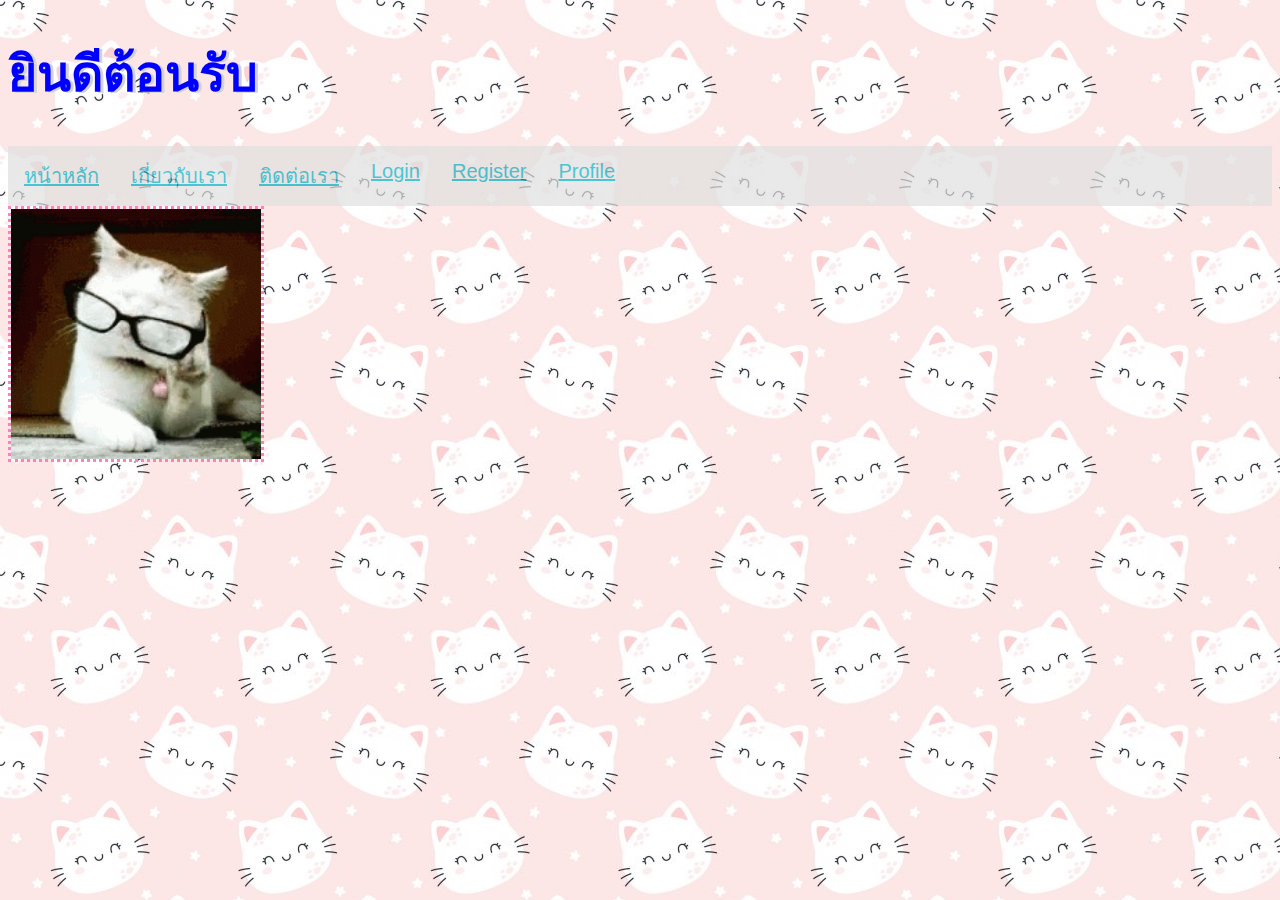
<file: index.html>
<!DOCTYPE html>
<html lang="en">
    <head>
        <meta charset="UTF-8">
        <meta http-equiv="X-UA-Compatible" content="IE=edge">
        <meta name="viewport" content="width=device-width, initial-scale=1.0">
        <title>หน้าหลัก</title>
        <link rel="stylesheet" href="./script/styles.css" />
    </head>
    <body class="bgimg">
        
        <h1 class="blue">ยินดีต้อนรับ</h1>
        <ul>
            <li><a href="index.html"> หน้าหลัก </a></li>
            <li><a href="about.html">เกี่ยวกับเรา</a></li>
            <li><a href="contact.html">ติดต่อเรา</a></li>
            <li><a href="login.html">Login</a></li>
            <li><a href="register.html">Register</a></li>
            <li><a href="profile.html">Profile</a></li>

        </ul>
        <img src="./images/kitty03.gif" />
        
    </body>
</html>
</file>
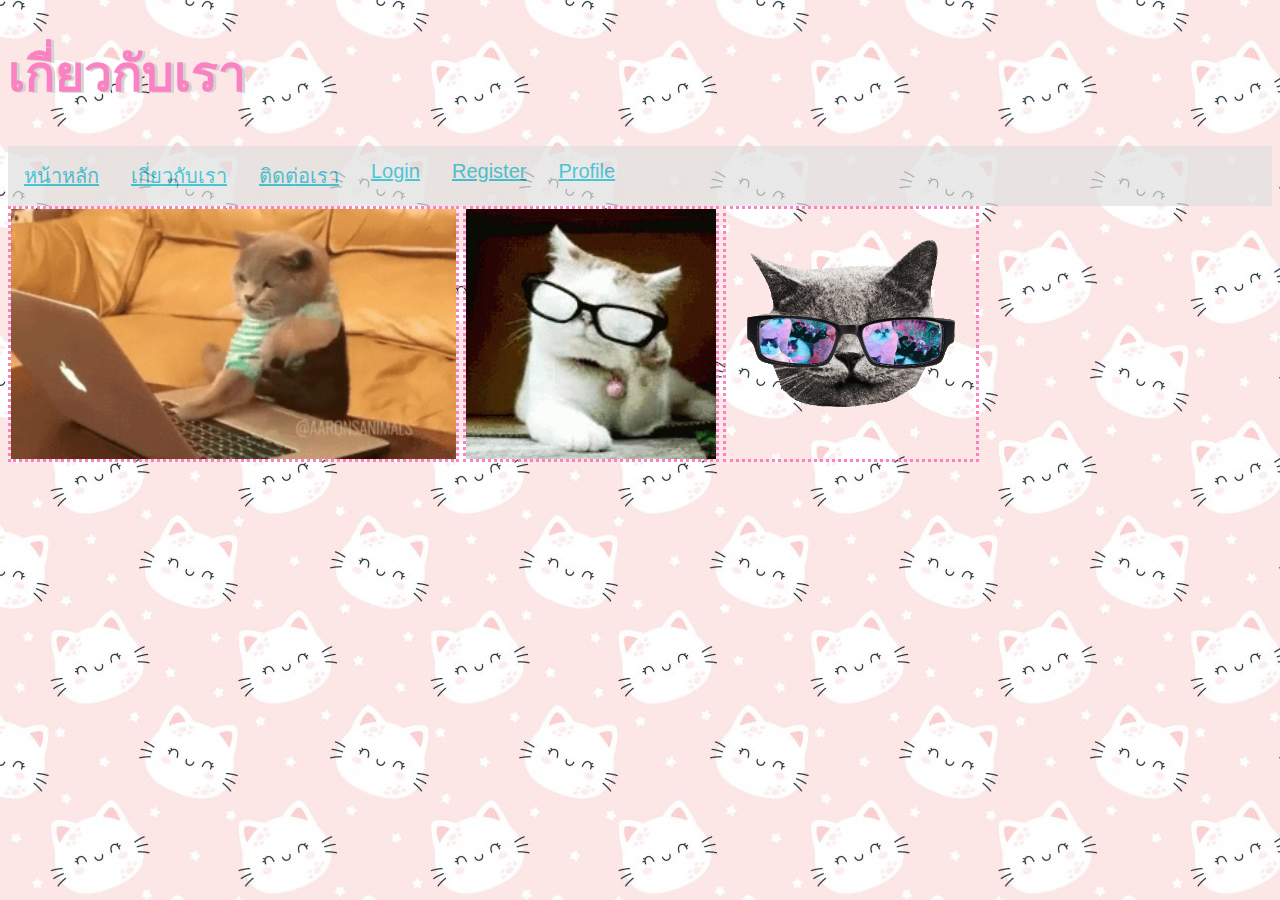
<file: about.html>
<!DOCTYPE html>
<html lang="en">
    <head>
        <meta charset="UTF-8">
        <meta http-equiv="X-UA-Compatible" content="IE=edge">
        <meta name="viewport" content="width=device-width, initial-scale=1.0">
        <title>เกี่ยวกับเรา</title>
        <link rel="stylesheet" href="./script/styles.css" />
        <style>
            h1{
                color:#fa81c2;
                font-size: 50px;
                text-shadow: 3px 1px lightgray;

            }
            body{
                background-color: #FFFDE7;

            }
            a{
                color: #80DEEA;
            }
            ul {
                list-style-type: none;
                margin: 0;
                padding: 0;
                overflow: hidden;
                background-color: #E0E0E0;
            }

            li {
                float: left;
            }

            li a {
                display: block;
                color: #00ACC1;
                text-align: center;
                padding: 14px 16px;
                text-decoration:line;
                font-size: 20px;
               /* border-right: 1px solid #bbb; */
            }
            li a:hover {
                background-color: #B3E5FC;
            }
            img{
                height: 250px;
                border-style: dotted; border-color: #fa81c2;
            }

        </style>
    </head>
    <body class="bgimg">


        <h1>เกี่ยวกับเรา</h1>
        <ul>
            <li><a href="index.html"> หน้าหลัก </a></li>
            <li><a href="about.html">เกี่ยวกับเรา</a></li>
            <li><a href="contact.html">ติดต่อเรา</a></li>
            <li><a href="login.html">Login</a></li>
            <li><a href="register.html">Register</a></li>
            <li><a href="profile.html">Profile</a></li>
        </ul>
        <img style="border-style: dotted; border-color: #fa81c2;"
            src="./images/kitty04.gif" />
        <img src="./images/kitty03.gif" />
        <img src="./images/kitty05.gif" />
    </body>
</html>
</file>
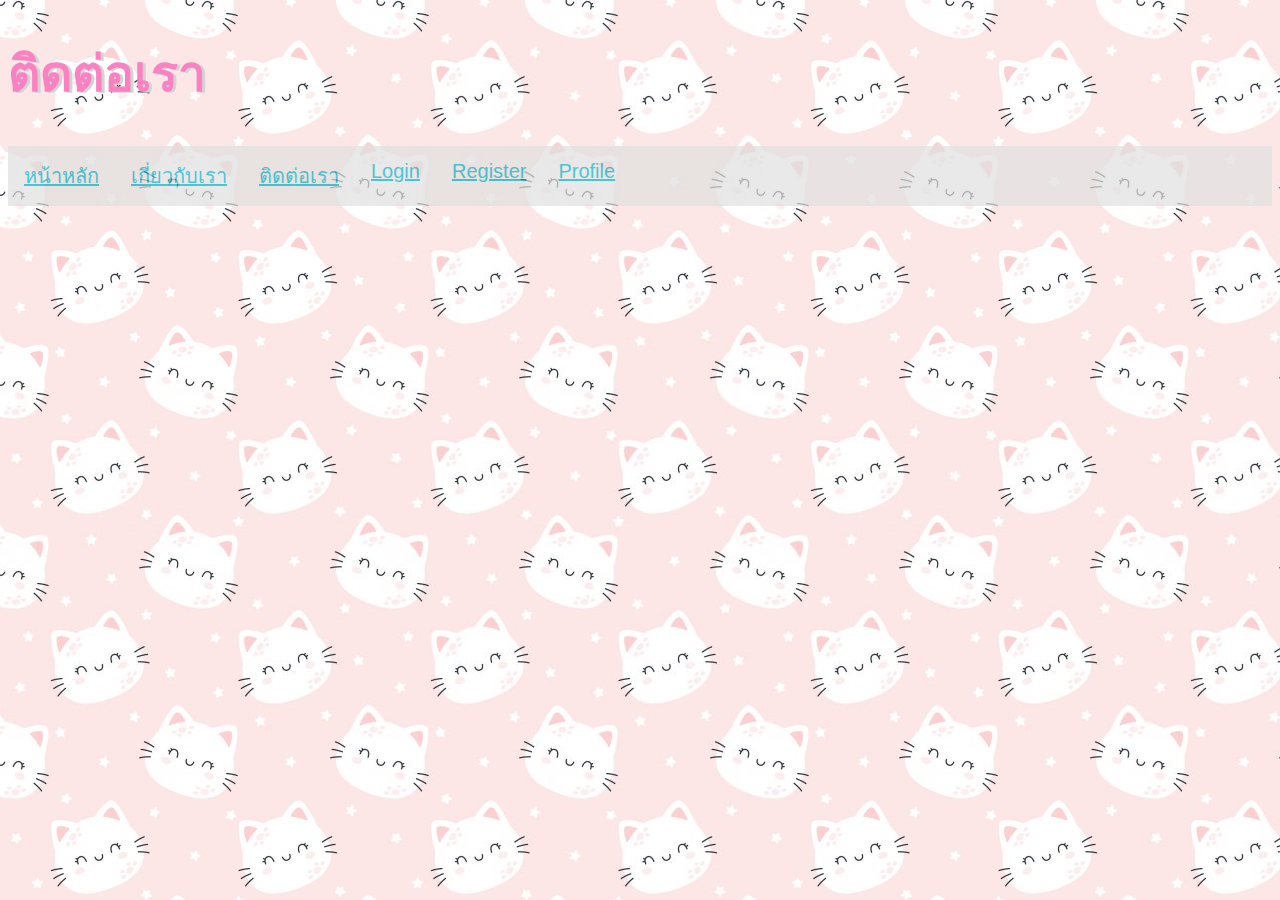
<file: contact.html>
<!DOCTYPE html>
<html lang="en">
<head>
    <meta charset="UTF-8">
    <meta http-equiv="X-UA-Compatible" content="IE=edge">
    <meta name="viewport" content="width=device-width, initial-scale=1.0">
    <title>ติดต่อเรา</title>
    <link rel="stylesheet" href="./script/styles.css" />
</head>
<body class="bgimg">
    <h1>ติดต่อเรา</h1>
    <ul>
        <li><a href="index.html"> หน้าหลัก </a></li>
        <li><a href="about.html">เกี่ยวกับเรา</a></li>
        <li><a href="contact.html">ติดต่อเรา</a></li>
        <li><a href="login.html">Login</a></li>
        <li><a href="register.html">Register</a></li>
        <li><a href="profile.html">Profile</a></li>
    </ul>

</body>
</html>
</file>
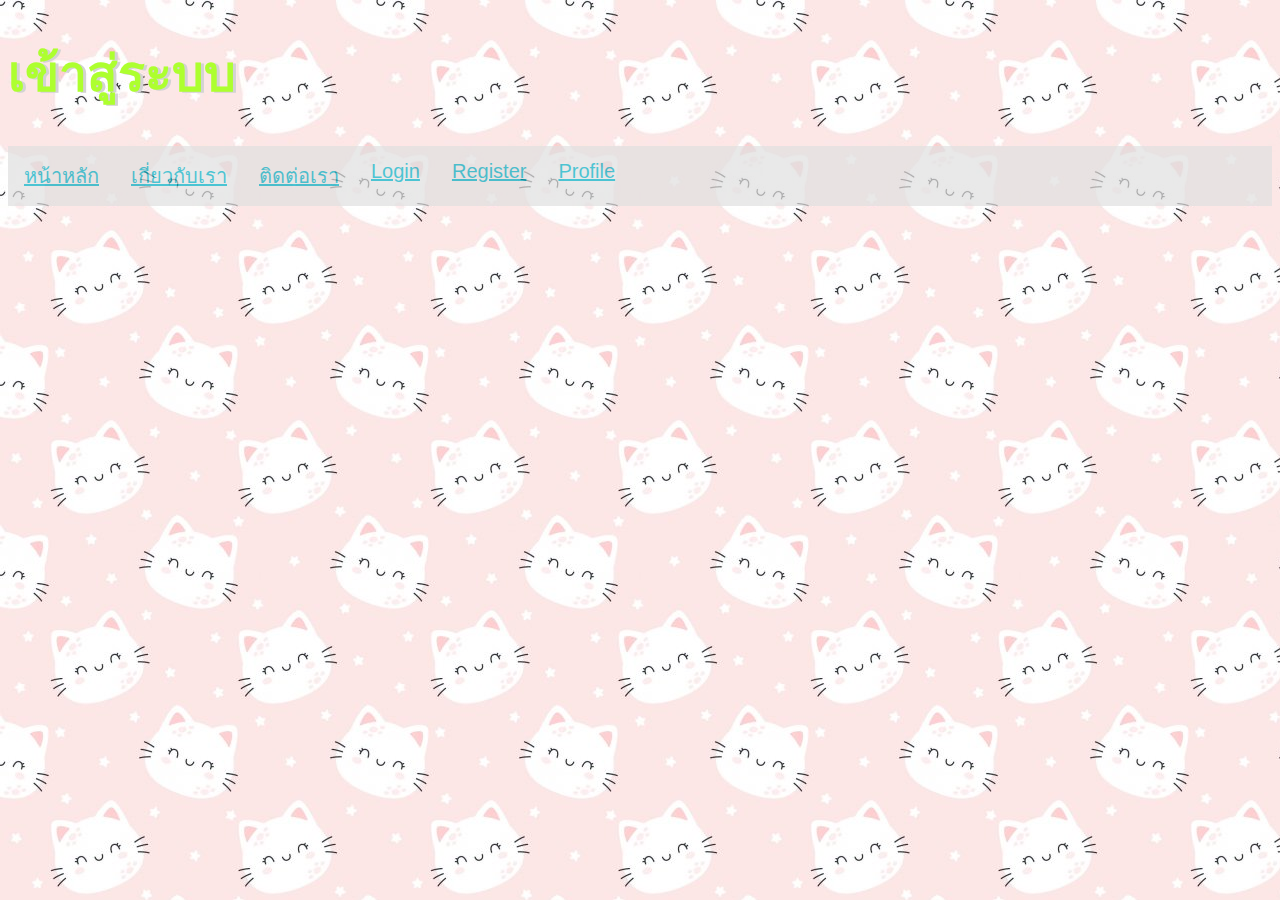
<file: login.html>
<!DOCTYPE html>
<html lang="en">
<head>
    <meta charset="UTF-8">
    <meta http-equiv="X-UA-Compatible" content="IE=edge">
    <meta name="viewport" content="width=device-width, initial-scale=1.0">
    <title>เข้าสู่ระบบ</title>
    <link rel="stylesheet" href="./script/styles.css" />
</head>
<body class="bgimg">
    <h1 class="green">เข้าสู่ระบบ</h1>
    <ul>
        <li><a href="index.html"> หน้าหลัก </a></li>
        <li><a href="about.html">เกี่ยวกับเรา</a></li>
        <li><a href="contact.html">ติดต่อเรา</a></li>
        <li><a href="login.html">Login</a></li>
        <li><a href="register.html">Register</a></li>
        <li><a href="profile.html">Profile</a></li>
    </ul>

</body>
</html>
</file>
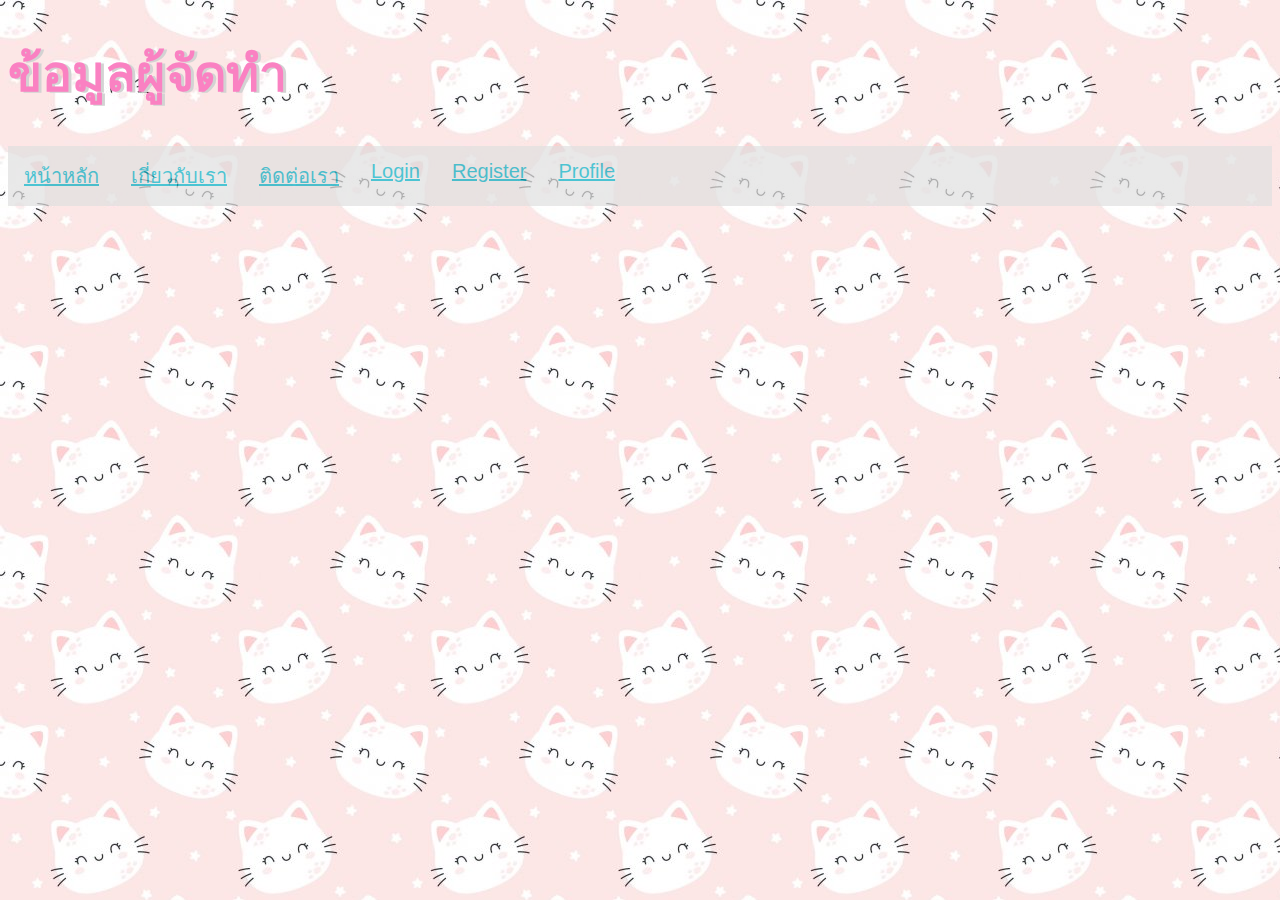
<file: profile.html>
<!DOCTYPE html>
<html lang="en">
<head>
    <meta charset="UTF-8">
    <meta http-equiv="X-UA-Compatible" content="IE=edge">
    <meta name="viewport" content="width=device-width, initial-scale=1.0">
    <title>ข้อมูลผู้จัดทำ</title>
    <link rel="stylesheet" href="./script/styles.css" />
</head>
<body class="bgimg">
    <h1>ข้อมูลผู้จัดทำ</h1>
    <ul>
        <li><a href="index.html"> หน้าหลัก </a></li>
        <li><a href="about.html">เกี่ยวกับเรา</a></li>
        <li><a href="contact.html">ติดต่อเรา</a></li>
        <li><a href="login.html">Login</a></li>
        <li><a href="register.html">Register</a></li>
        <li><a href="profile.html">Profile</a></li>
    </ul>

</body>
</html>
</file>
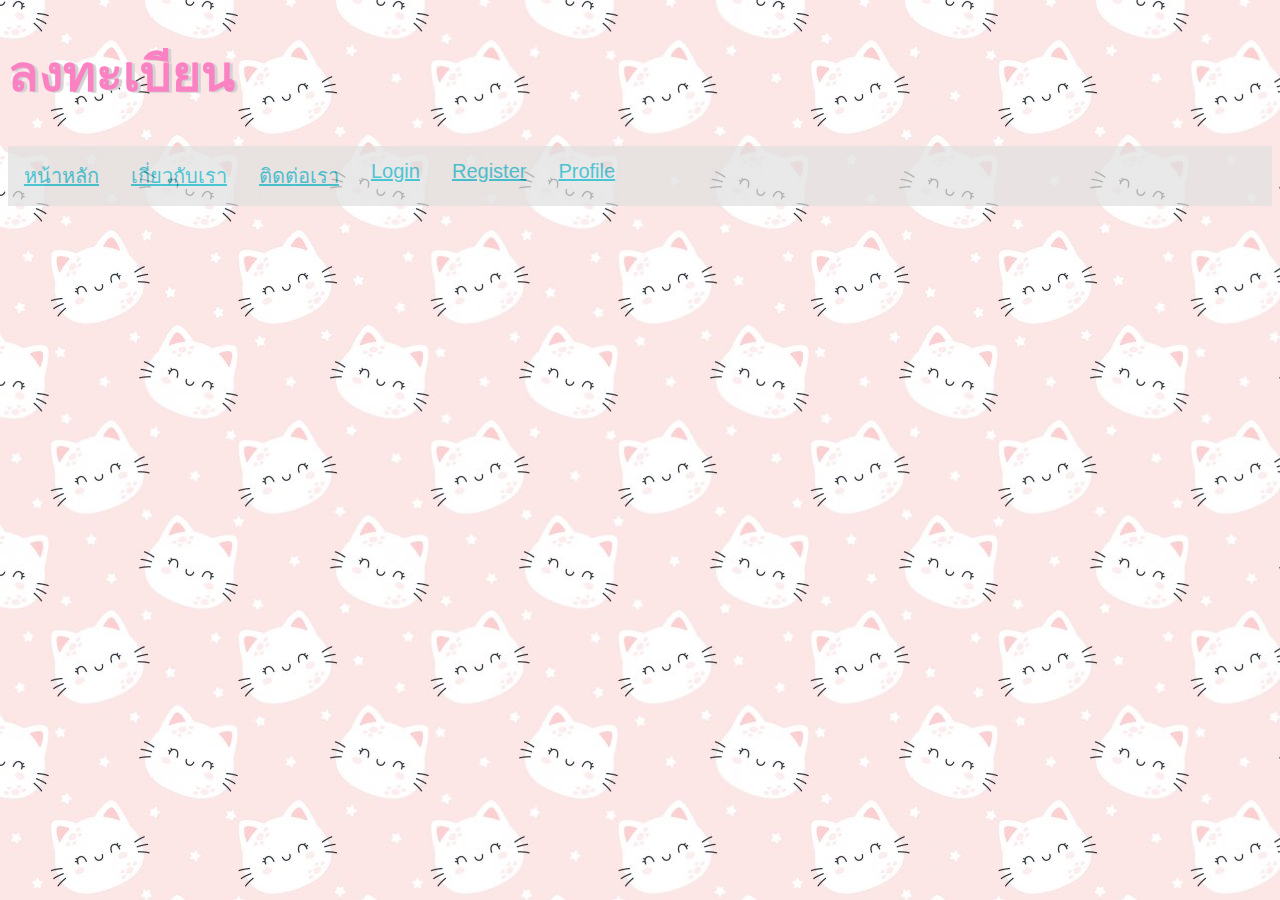
<file: register.html>
<!DOCTYPE html>
<html lang="en">
<head>
    <meta charset="UTF-8">
    <meta http-equiv="X-UA-Compatible" content="IE=edge">
    <meta name="viewport" content="width=device-width, initial-scale=1.0">
    <title>ลงทะเบียน</title>
    <link rel="stylesheet" href="./script/styles.css" />
</head>
<body class="bgimg">
    <h1>ลงทะเบียน</h1>
    <ul>
        <li><a href="index.html"> หน้าหลัก </a></li>
        <li><a href="about.html">เกี่ยวกับเรา</a></li>
        <li><a href="contact.html">ติดต่อเรา</a></li>
        <li><a href="login.html">Login</a></li>
        <li><a href="register.html">Register</a></li>
        <li><a href="profile.html">Profile</a></li>
    </ul>

</body>
</html>
</file>
<file: script/styles.css>
h1{
    color:#fa81c2;
    font-size: 50px;
    text-shadow: 3px 1px lightgray;

}
body{
    background-color: #FFFDE7;

}
a{
    color: #80DEEA;
}
ul {
    list-style-type: none;
    margin: 0;
    padding: 0;
    overflow: hidden;
    background-color: #E0E0E0;
    opacity: 0.7;
    
}

li {
    float: left;
}

li a {
    display: block;
    color: #00ACC1;
    text-align: center;
    padding: 14px 16px;
    text-decoration:line;
    font-size: 20px;
   /* border-right: 1px solid #607D8B; */
    font-family:'Lucida Sans', 'Lucida Sans Regular', 'Lucida Grande', 'Lucida Sans Unicode', Geneva, Verdana, sans-serif;
}
li a:hover {
    background-color: #B3E5FC;
}
img{
    height: 250px;
    border-style: dotted; border-color: #fa81c2;
}

.blue{color: blue}
.red{color:red}
.green{color:greenyellow}

.bgimg{background-image: url(../images/bg02.jpg);}
</file>
